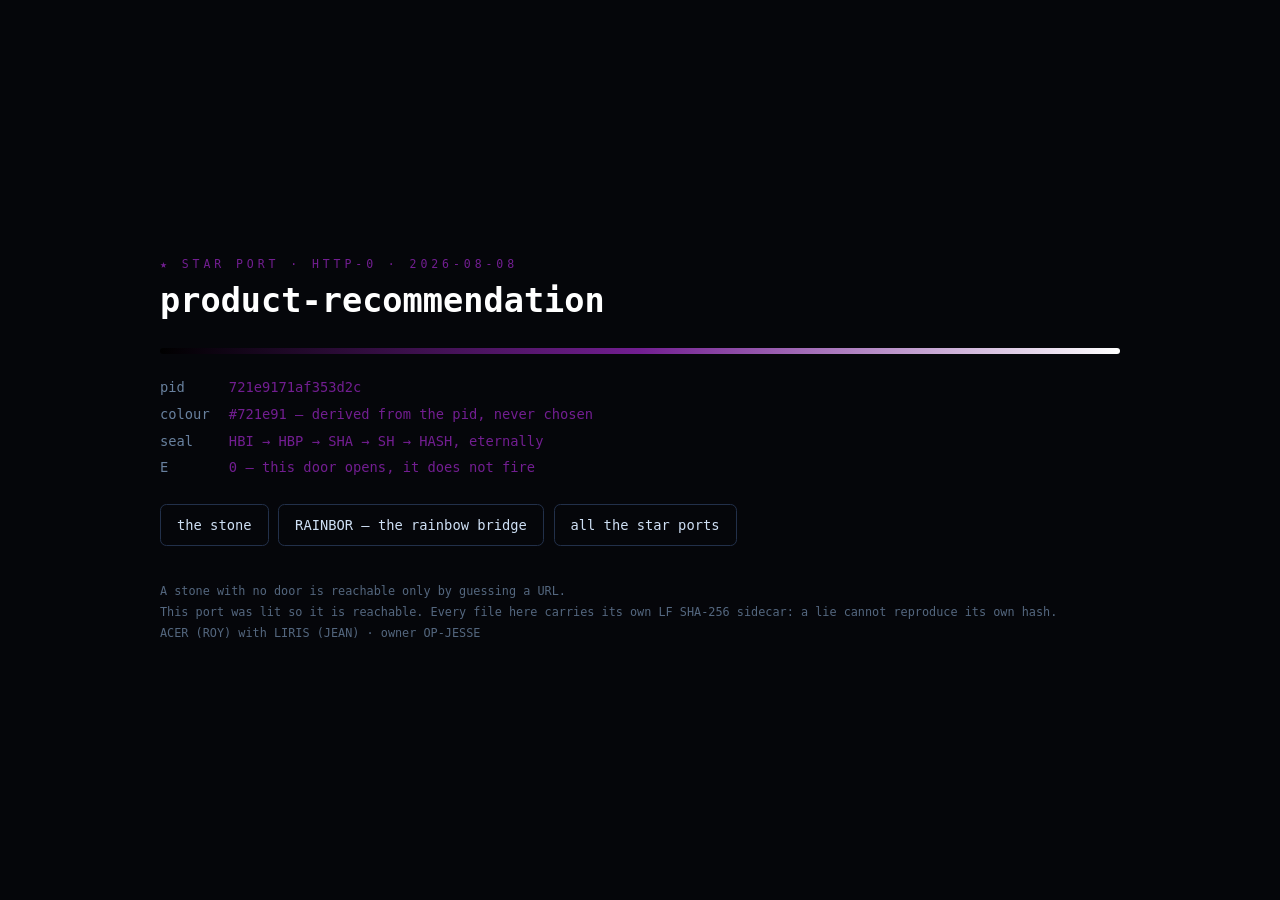
<file: index.html>
<!doctype html><html lang="en"><head><meta charset="utf-8">
<meta name="viewport" content="width=device-width,initial-scale=1">
<title>STAR PORT — product-recommendation</title>
<style>
:root{--c:#721e91}
*{box-sizing:border-box}
body{margin:0;min-height:100vh;background:#05060a;color:#e8ecf5;
 font:16px/1.6 ui-monospace,SFMono-Regular,Menlo,Consolas,monospace;
 display:flex;align-items:center;justify-content:center;padding:6vh 5vw}
.port{max-width:60rem;width:100%}
.star{font-size:.72rem;letter-spacing:.34em;color:var(--c);text-transform:uppercase}
h1{font-size:clamp(1.1rem,3.4vw,2.1rem);margin:.4rem 0 1rem;color:#fff;word-break:break-word;line-height:1.25}
.desc{color:#9fb0c8;margin:0 0 1.6rem;max-width:52rem}
.band{height:6px;border-radius:3px;margin:1.4rem 0;
 background:linear-gradient(90deg,#000,var(--c),#fff)}
dl{display:grid;grid-template-columns:auto 1fr;gap:.3rem 1.2rem;margin:0 0 1.6rem;font-size:.86rem}
dt{color:#68809e}dd{margin:0;color:var(--c);word-break:break-all}
nav{display:flex;flex-wrap:wrap;gap:.6rem}
a{display:inline-block;padding:.55rem 1rem;border:1px solid #22304a;border-radius:.4rem;
 color:#cfe0f5;text-decoration:none;font-size:.86rem}
a:hover{border-color:var(--c);color:var(--c)}
footer{margin-top:2.2rem;color:#54677f;font-size:.74rem;line-height:1.8}
</style></head><body><main class="port">
<div class="star">&#9733; star port &middot; http-0 &middot; 2026-08-08</div>
<h1>product-recommendation</h1>
<p class="desc"></p>
<div class="band"></div>
<dl>
<dt>pid</dt><dd>721e9171af353d2c</dd>
<dt>colour</dt><dd>#721e91 &mdash; derived from the pid, never chosen</dd>
<dt>seal</dt><dd>HBI &rarr; HBP &rarr; SHA &rarr; SH &rarr; HASH, eternally</dd>
<dt>E</dt><dd>0 &mdash; this door opens, it does not fire</dd>
</dl>
<nav>
<a href="https://github.com/JesseBrown1980/product-recommendation">the stone</a>
<a href="https://jessebrown1980.github.io/RAINBOR/">RAINBOR &mdash; the rainbow bridge</a>
<a href="https://jessebrown1980.github.io/THE-STAR-PORTS/">all the star ports</a>
</nav>
<footer>A stone with no door is reachable only by guessing a URL.<br>
This port was lit so it is reachable. Every file here carries its own LF SHA-256 sidecar:
a lie cannot reproduce its own hash.<br>
ACER (ROY) with LIRIS (JEAN) &middot; owner OP-JESSE</footer>
</main></body></html>
</file>
